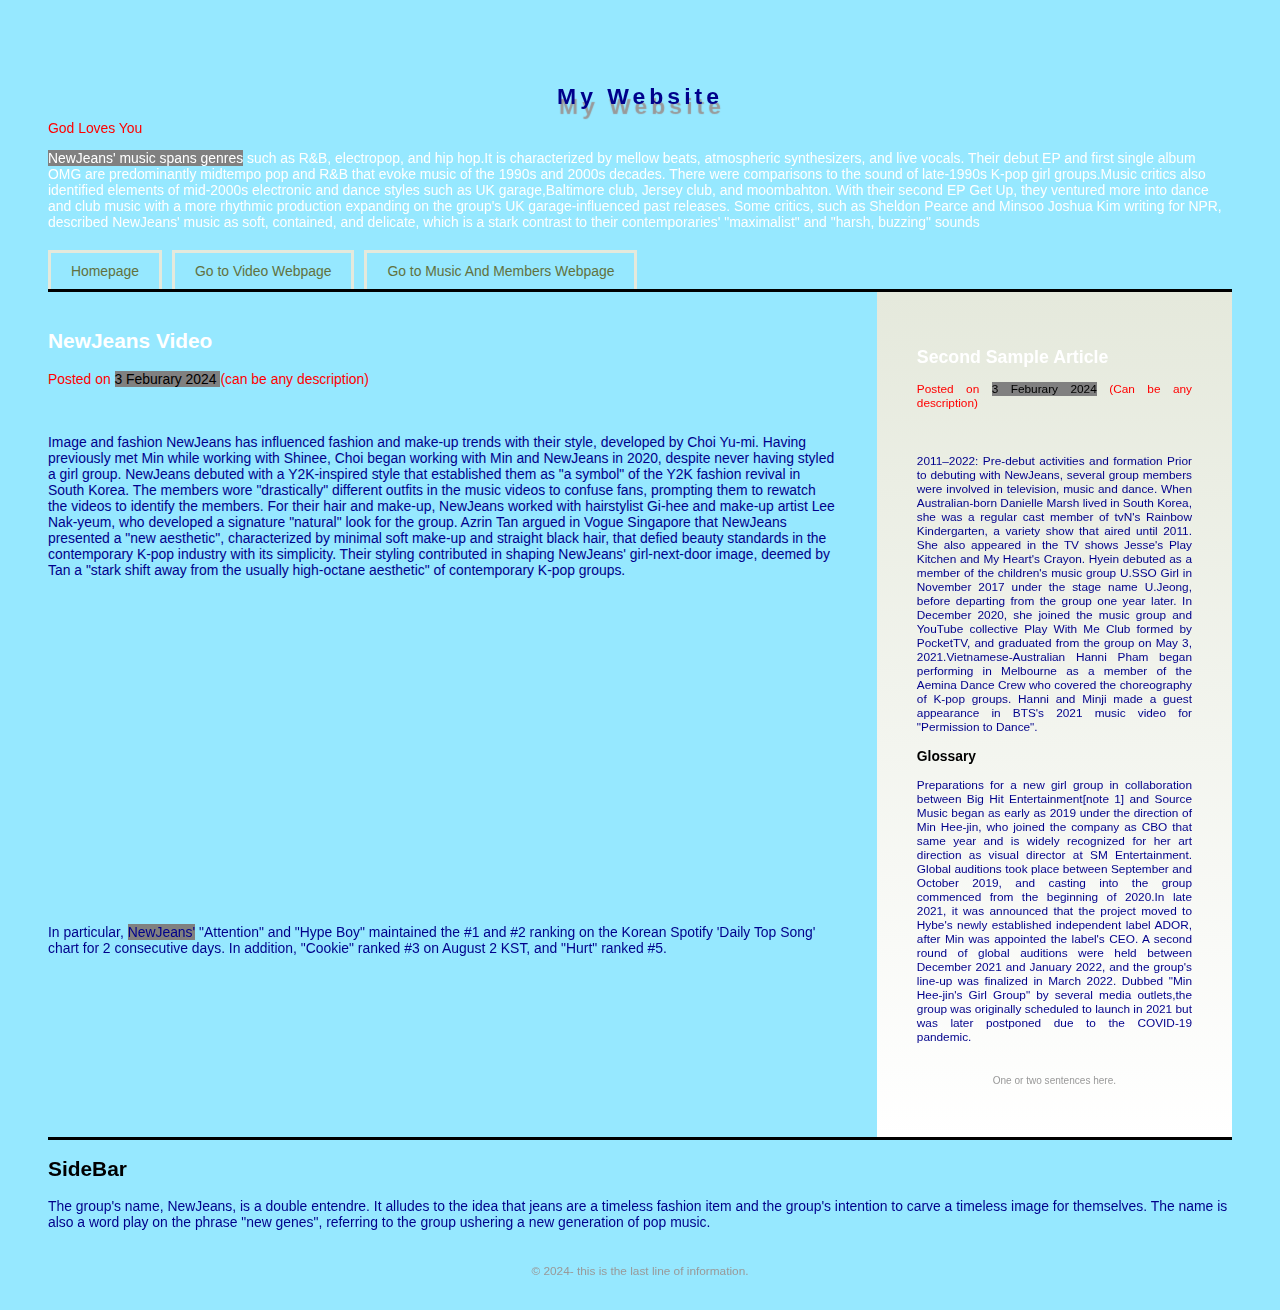
<file: Video.html>
<!DOCTYPE html>
<html>
    <head>
      <meta charset="utf-8" >
      <meta name="viewport" content="width=device-width, initial-scale=1">
      <title>Newjeans</title> 
      <link rel="stylesheet" href="2Feb24.css">
      <link rel="icon" href="https://i.ibb.co/jG08PCJ/unnamed-1.jpg" type="image icon">
      <script type="text/javascript" src="jquery.js"></script>
      <script type="text/javascript" src="cycle2.js"></script>
    </head>
    <body>
       
      <div class="container">

      <header>
      
        <div class="box1">
        <h1>My Website</h1>
            <p> God Loves You<p>
              <div class="p1">
                <span class="color">NewJeans' music spans genres</span> such as R&B, electropop, and hip hop.It is characterized by mellow beats, atmospheric synthesizers, and live vocals. Their debut EP and first single album OMG are predominantly midtempo pop and R&B that evoke music of the 1990s and 2000s decades. There were comparisons to the sound of late-1990s K-pop girl groups.Music critics also identified elements of mid-2000s electronic and dance styles such as UK garage,Baltimore club, Jersey club, and moombahton. With their second EP Get Up, they ventured more into dance and club music with a more rhythmic production expanding on the group's UK garage-influenced past releases. Some critics, such as Sheldon Pearce and Minsoo Joshua Kim writing for NPR, described NewJeans' music as soft, contained, and delicate, which is a stark contrast to their contemporaries' "maximalist" and "harsh, buzzing" sounds
                </div>
      </div>
    <nav class="site-nav">
      
        <ul>
            <li> <a href="index.html">Homepage</a></li>
               <li> <a href="Video.html"> Go to Video Webpage </a></li>
              <li> <a href="music.html">Go to Music And Members Webpage</a></li>
        </ul>
    </nav>     
  </header>


<div class="fix">
  </div>

  <!-- This is where all the articles and sidebars are found.-->


    <div class="content-area">
    
    <div class="main">
      <Article> 
 <header>
  <h2> NewJeans Video</h2>
  <p> Posted on <span class="color"> 3 Feburary 2024 </span>(can be any description)</p>
  </header>

  <p> Image and fashion
    NewJeans has influenced fashion and make-up trends with their style, developed by Choi Yu-mi. Having previously met Min while working with Shinee, Choi began working with Min and NewJeans in 2020, despite never having styled a girl group. NewJeans debuted with a Y2K-inspired style that established them as "a symbol" of the Y2K fashion revival in South Korea. The members wore "drastically" different outfits in the music videos to confuse fans, prompting them to rewatch the videos to identify the members. For their hair and make-up, NewJeans worked with hairstylist Gi-hee and make-up artist Lee Nak-yeum, who developed a signature "natural" look for the group. Azrin Tan argued in Vogue Singapore that NewJeans presented a "new aesthetic", characterized by minimal soft make-up and straight black hair, that defied beauty standards in the contemporary K-pop industry with its simplicity. Their styling contributed in shaping NewJeans' girl-next-door image, deemed by Tan a "stark shift away from the usually high-octane aesthetic" of contemporary K-pop groups.</p>

<p><iframe width="560" height="315" src="https://www.youtube.com/embed/j_trgYcvGZo?si=TyfIR7raWfknN8sY" title="YouTube video player" frameborder="0" allow="accelerometer; autoplay; clipboard-write; encrypted-media; gyroscope; picture-in-picture; web-share" allowfullscreen></iframe>
  
     </p>

 

<!-- slideshow

<div class="image-banner">  

<img src="https://www.divinecreativelove.com/wp-content/uploads/Trust-Gods-timing-pin-1.webp"> 



 <div class="banner-caption">
  <p>This banner contains the caption. Put 2 or 3 sentences here to describe your image. Put 2 or 3 sentences to describe your image.   
  </p>
  </div>

</div>
It’s common in society to want things now. We live in the present, consumed by current events, with no idea why the present is what it is, or, what comes next. This live-for-today practice leads to quick decision making to achieve immediate change. It seems mankind wears blinders, unable to take in all that goes on around us and why. But not God – He sees it all.

  <footer>
-->

 
  <p> In particular, <span class="color">NewJeans'</span> "Attention" and "Hype Boy" maintained the #1 and #2 ranking on the Korean Spotify 'Daily Top Song' chart for 2 consecutive days. In addition, "Cookie" ranked #3 on August 2 KST, and "Hurt" ranked #5.
</p> 
     </footer> 
  </Article>
</div>


  <div class="support">
    <div class="box-e">
      <Article>
        <header>
          <h2> Second Sample Article</h2>
          <p> Posted on <span class="color"> 3 Feburary 2024</span> (Can be any description)</p>
        </header>
    
        <div class="article 2">
          <p align="justify"> 2011–2022: Pre-debut activities and formation
    
            Prior to debuting with NewJeans, several group members were involved in television, music and dance. When Australian-born Danielle Marsh lived in South Korea, she was a regular cast member of tvN's Rainbow Kindergarten, a variety show that aired until 2011. She also appeared in the TV shows Jesse's Play Kitchen and My Heart's Crayon. Hyein debuted as a member of the children's music group U.SSO Girl in November 2017 under the stage name U.Jeong, before departing from the group one year later. In December 2020, she joined the music group and YouTube collective Play With Me Club formed by PocketTV, and graduated from the group on May 3, 2021.Vietnamese-Australian Hanni Pham began performing in Melbourne as a member of the Aemina Dance Crew who covered the choreography of K-pop groups. Hanni and Minji made a guest appearance in BTS's 2021 music video for "Permission to Dance". </p>
    
    
    
        </div>
    
        <Aside>
          <h3> Glossary</h3>
        
        </Aside>
    
      <p align="justify"> Preparations for a new girl group in collaboration between Big Hit Entertainment[note 1] and Source Music began as early as 2019 under the direction of Min Hee-jin, who joined the company as CBO that same year and is widely recognized for her art direction as visual director at SM Entertainment. Global auditions took place between September and October 2019, and casting into the group commenced from the beginning of 2020.In late 2021, it was announced that the project moved to Hybe's newly established independent label ADOR, after Min was appointed the label's CEO. A second round of global auditions were held between December 2021 and January 2022, and the group's line-up was finalized in March 2022. Dubbed "Min Hee-jin's Girl Group" by several media outlets,the group was originally scheduled to launch in 2021 but was later postponed due to the COVID-19 pandemic.</p>
    
      <footer>
        <p> One or two sentences here.</p>
      </footer>
      </Article>
  </div>
  
</div>

<div class="fix">
  </div>
</div>

<Aside> 
  <h2>SideBar</h2>
  <p> The group's name, NewJeans, is a double entendre. It alludes to the idea that jeans are a timeless fashion item and the group's intention to carve a timeless image for themselves. The name is also a word play on the phrase "new genes", referring to the group ushering a new generation of pop music.</p>
</Aside>

  <footer>
    <p> &copy; 2024- this is the last line of information.</p>
  </footer>
</div>    
</body>
</html>
</file>
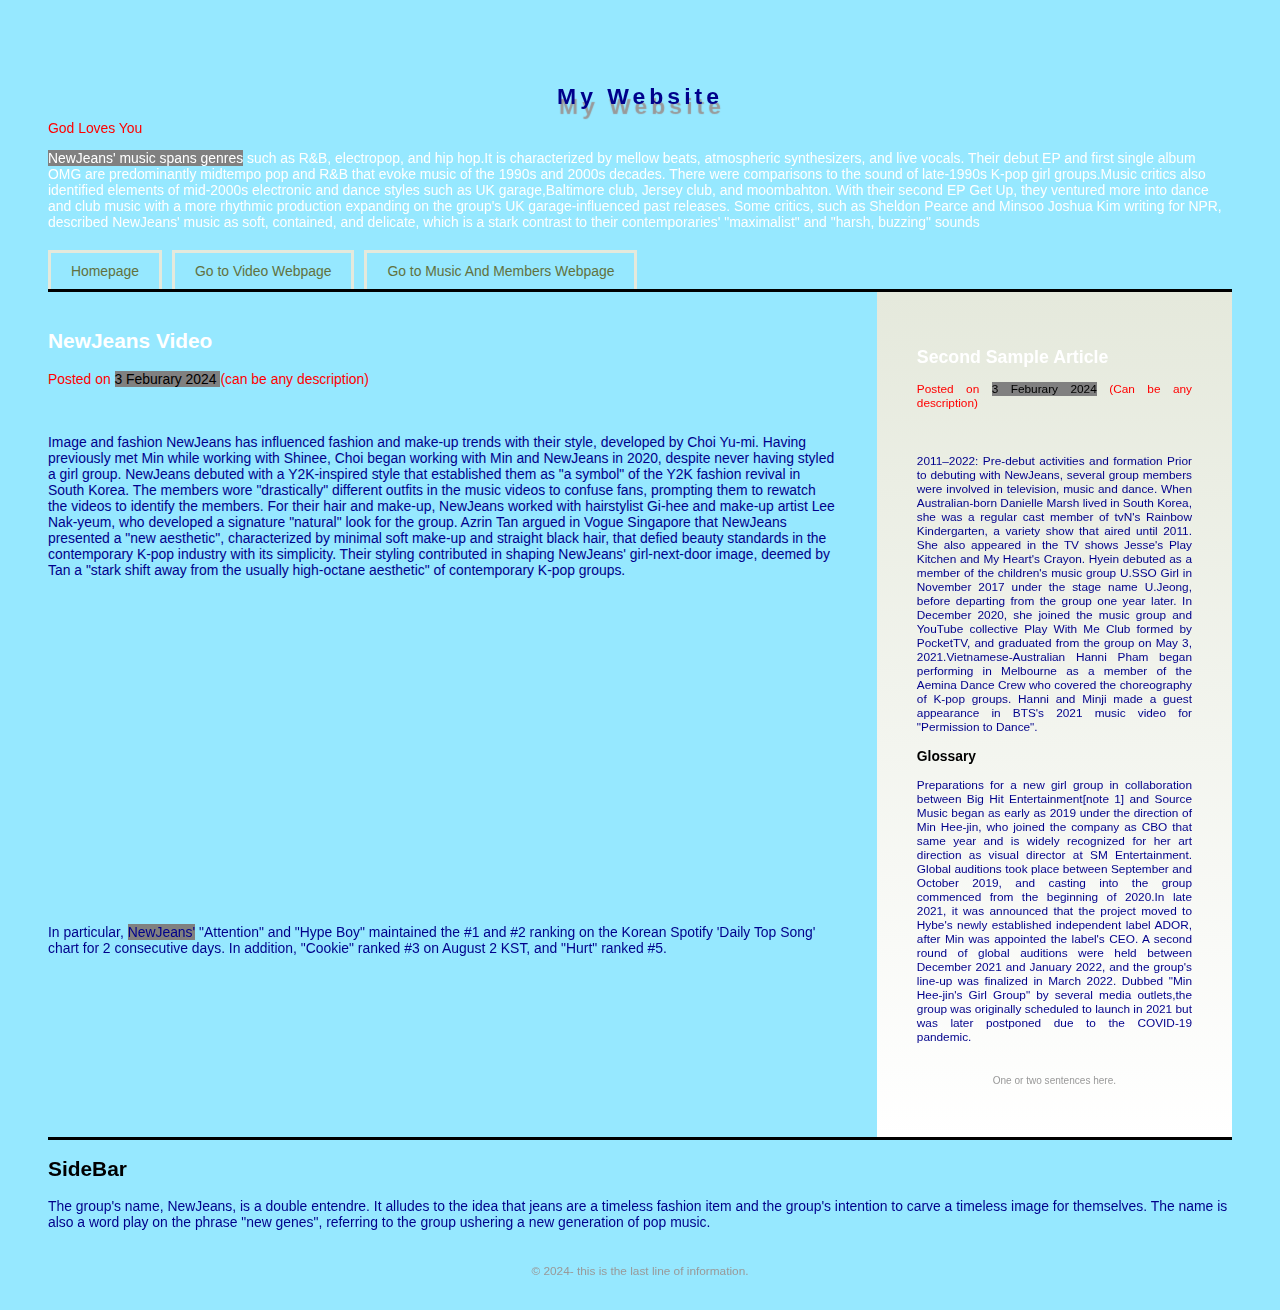
<file: NewJeans/Video.html>
<!DOCTYPE html>
<html>
    <head>
      <meta charset="utf-8" >
      <meta name="viewport" content="width=device-width, initial-scale=1">
      <title>Newjeans</title> 
      <link rel="stylesheet" href="2Feb24.css">
      <link rel="icon" href="https://i.ibb.co/jG08PCJ/unnamed-1.jpg" type="image icon">
      <script type="text/javascript" src="jquery.js"></script>
      <script type="text/javascript" src="cycle2.js"></script>
    </head>
    <body>
       
      <div class="container">

      <header>
      
        <div class="box1">
        <h1>My Website</h1>
            <p> God Loves You<p>
              <div class="p1">
                <span class="color">NewJeans' music spans genres</span> such as R&B, electropop, and hip hop.It is characterized by mellow beats, atmospheric synthesizers, and live vocals. Their debut EP and first single album OMG are predominantly midtempo pop and R&B that evoke music of the 1990s and 2000s decades. There were comparisons to the sound of late-1990s K-pop girl groups.Music critics also identified elements of mid-2000s electronic and dance styles such as UK garage,Baltimore club, Jersey club, and moombahton. With their second EP Get Up, they ventured more into dance and club music with a more rhythmic production expanding on the group's UK garage-influenced past releases. Some critics, such as Sheldon Pearce and Minsoo Joshua Kim writing for NPR, described NewJeans' music as soft, contained, and delicate, which is a stark contrast to their contemporaries' "maximalist" and "harsh, buzzing" sounds
                </div>
      </div>
    <nav class="site-nav">
      
        <ul>
            <li> <a href="index.html">Homepage</a></li>
               <li> <a href="video.html"> Go to Video Webpage </a></li>
              <li> <a href="music.html">Go to Music And Members Webpage</a></li>
        </ul>
    </nav>     
  </header>


<div class="fix">
  </div>

  <!-- This is where all the articles and sidebars are found.-->


    <div class="content-area">
    
    <div class="main">
      <Article> 
 <header>
  <h2> NewJeans Video</h2>
  <p> Posted on <span class="color"> 3 Feburary 2024 </span>(can be any description)</p>
  </header>

  <p> Image and fashion
    NewJeans has influenced fashion and make-up trends with their style, developed by Choi Yu-mi. Having previously met Min while working with Shinee, Choi began working with Min and NewJeans in 2020, despite never having styled a girl group. NewJeans debuted with a Y2K-inspired style that established them as "a symbol" of the Y2K fashion revival in South Korea. The members wore "drastically" different outfits in the music videos to confuse fans, prompting them to rewatch the videos to identify the members. For their hair and make-up, NewJeans worked with hairstylist Gi-hee and make-up artist Lee Nak-yeum, who developed a signature "natural" look for the group. Azrin Tan argued in Vogue Singapore that NewJeans presented a "new aesthetic", characterized by minimal soft make-up and straight black hair, that defied beauty standards in the contemporary K-pop industry with its simplicity. Their styling contributed in shaping NewJeans' girl-next-door image, deemed by Tan a "stark shift away from the usually high-octane aesthetic" of contemporary K-pop groups.</p>

<p><iframe width="560" height="315" src="https://www.youtube.com/embed/j_trgYcvGZo?si=TyfIR7raWfknN8sY" title="YouTube video player" frameborder="0" allow="accelerometer; autoplay; clipboard-write; encrypted-media; gyroscope; picture-in-picture; web-share" allowfullscreen></iframe>
  
     </p>

 

<!-- slideshow

<div class="image-banner">  

<img src="https://www.divinecreativelove.com/wp-content/uploads/Trust-Gods-timing-pin-1.webp"> 



 <div class="banner-caption">
  <p>This banner contains the caption. Put 2 or 3 sentences here to describe your image. Put 2 or 3 sentences to describe your image.   
  </p>
  </div>

</div>
It’s common in society to want things now. We live in the present, consumed by current events, with no idea why the present is what it is, or, what comes next. This live-for-today practice leads to quick decision making to achieve immediate change. It seems mankind wears blinders, unable to take in all that goes on around us and why. But not God – He sees it all.

  <footer>
-->

 
  <p> In particular, <span class="color">NewJeans'</span> "Attention" and "Hype Boy" maintained the #1 and #2 ranking on the Korean Spotify 'Daily Top Song' chart for 2 consecutive days. In addition, "Cookie" ranked #3 on August 2 KST, and "Hurt" ranked #5.
</p> 
     </footer> 
  </Article>
</div>


  <div class="support">
    <div class="box-e">
      <Article>
        <header>
          <h2> Second Sample Article</h2>
          <p> Posted on <span class="color"> 3 Feburary 2024</span> (Can be any description)</p>
        </header>
    
        <div class="article 2">
          <p align="justify"> 2011–2022: Pre-debut activities and formation
    
            Prior to debuting with NewJeans, several group members were involved in television, music and dance. When Australian-born Danielle Marsh lived in South Korea, she was a regular cast member of tvN's Rainbow Kindergarten, a variety show that aired until 2011. She also appeared in the TV shows Jesse's Play Kitchen and My Heart's Crayon. Hyein debuted as a member of the children's music group U.SSO Girl in November 2017 under the stage name U.Jeong, before departing from the group one year later. In December 2020, she joined the music group and YouTube collective Play With Me Club formed by PocketTV, and graduated from the group on May 3, 2021.Vietnamese-Australian Hanni Pham began performing in Melbourne as a member of the Aemina Dance Crew who covered the choreography of K-pop groups. Hanni and Minji made a guest appearance in BTS's 2021 music video for "Permission to Dance". </p>
    
    
    
        </div>
    
        <Aside>
          <h3> Glossary</h3>
        
        </Aside>
    
      <p align="justify"> Preparations for a new girl group in collaboration between Big Hit Entertainment[note 1] and Source Music began as early as 2019 under the direction of Min Hee-jin, who joined the company as CBO that same year and is widely recognized for her art direction as visual director at SM Entertainment. Global auditions took place between September and October 2019, and casting into the group commenced from the beginning of 2020.In late 2021, it was announced that the project moved to Hybe's newly established independent label ADOR, after Min was appointed the label's CEO. A second round of global auditions were held between December 2021 and January 2022, and the group's line-up was finalized in March 2022. Dubbed "Min Hee-jin's Girl Group" by several media outlets,the group was originally scheduled to launch in 2021 but was later postponed due to the COVID-19 pandemic.</p>
    
      <footer>
        <p> One or two sentences here.</p>
      </footer>
      </Article>
  </div>
  
</div>

<div class="fix">
  </div>
</div>

<Aside> 
  <h2>SideBar</h2>
  <p> The group's name, NewJeans, is a double entendre. It alludes to the idea that jeans are a timeless fashion item and the group's intention to carve a timeless image for themselves. The name is also a word play on the phrase "new genes", referring to the group ushering a new generation of pop music.</p>
</Aside>

  <footer>
    <p> &copy; 2024- this is the last line of information.</p>
  </footer>
</div>    
</body>
</html>
</file>
<file: 2Feb24.css>
html {
    background-color: #96e8ff;
}

body{
    font-family: tahoma, sans-serif;
    font-size: 87%;
}

.container{
    max-width: 940px;
    margin-left: auto;
    margin-right: auto;
    background: url(https://i.ibb.co/0FqPb2L/njicon-resized.png) left top repeat-x;
    padding-top: 35px;
    background-repeat: repeat-x;
    padding-left: 40px;
    padding-right: 40px;
    box-sizing: border-box;
}

/*Media Query*/
@media screen and (max-width:480px) {
    .container {
        padding-left: 20px;
        padding-right: 20px;
    }
}

@media screen and (max-width:1300px) {
    .container {
        max-width: 1300px;
    }
}


/*Media Query */

.box1 {
    background: url(https://www.allkpop.com/upload/2022/08/content/032025/1659572750-fzeuuoyusaawyqc-1.jpg) no-repeat right center;
        background-size: cover;
}

header {
    padding-top: 20px;
    padding-bottom: 20px;
    color: white;
}

header h1 {
    margin: 0;
    font-family: tahoma, Arial, Helvetica, sans-serif;
    font-weight: bold;
    font-size: 165%;
    font-style: normal;
    letter-spacing: 4px;
    text-shadow: 2px 10px 1px #999999;

}

header p {
    font-size: 100%;
    margin-top: 10px;
    text-align: justify;
    color: green;
    
   }
header p a {
    text-decoration: none;
}
    .p1 p{
        margin-top: 10px;
        text-indent: 25px;
        color: gray;
            }
   .content-area{
    border-top: 3px solid black;
    border-bottom: 3px solid black   
}
/*Media Query*/
@media screen and (max-width:480px) {
    .content-area {
        padding-top: 20px;
            }
}
/*Media Query */

.main {
    width: 70%;
    float: left;
    padding-right: 40px;
    box-sizing: border-box;
}

/* Disappearing info-box */
.info-box {
    background-color: #efeedb;
    border: 5px solid #e6e5c2;
    padding: 20px 40px 7px 40px;
    margin-bottom: 1em;
}
@media screen and (max-width: 480px){
    .hide-small {
        display: none;
    }
}
/*end of disappearing info-box */

/* Form Styles */
form {
    background-color: #ececee;
    padding: 30px 40px;


    .hidden-label {
        position: absolute;
        height: 0;
        width: 0;
        overflow: hidden;
        visibility: hidden;
    }
}
input[type="email"], input[type="password"], select {
    width: 100%;
    display: block;
    box-sizing: border-box;
    padding: 0 10px;
    height: 40px;
    font-family: tahoma, sans-serif;
    font-size: 100%;
    margin-bottom: 20px;
    border:1px solid #cdcdcd
}
input{
    font-family: tahoma sans-serif;
    font-size: 100%;

}
input[type="email"]:focus, input[type="password"]:focus{
    border:1px #869960;
    }

input[type="submit"] {
    width: 100%;
    display: block;
    box-sizing: border-box;
    background-color: #869960;
    color: #fff;
    padding: 10px 0;
    border: 1px solid #798a79;
    border-radius: 3px;
    margin-bottom: 10px;
    }

    input[type="submit"]:hover
    input[type="submit"]:focus {
        border: 1px solid #e5e9dc;
        background-color: 10px;        
    } 
    /* End of Form Styles */
.support {
    position: relative;
    width: 30%;
    float: left;
    background-color: #e5e9dc; 
   background-image: linear-gradient(to bottom, #e5e9dc, #fff);
    padding-left: 40px;
    padding-right: 40px;
    box-sizing: border-box;
    font-size: 85%;
    padding-top: 20px;
    padding-bottom: 20px;
    z-index: 9;
}

/* Media Query */
@media screen and (max-width:700px) {
    .main,
    .support {
        width: auto;
        float: none;
    }
    .main {
        padding-right: 0;
    }
}
/* Media Query */

.fix {
    clear: both;
    }


h1{ 
    font-size: 165%;
    font-weight: normal;
}

p { 
    color:darkblue;
}

img { 
    max-width: 100%;
    height: auto;
}

/*Banner Overlay */
.image-banner {
    position: relative;
}

.image-banner img {
    display: block;
}

.banner-caption {
    position: absolute;
    bottom: 0px;
    left: 0px;
background-color: rgba(0, 0, 0, 0.5);
padding: 15px 25px; 
}

.banner-caption p {
    color:red;
}
/*End Banner Overlay */

footer{
    color:red;
}

footer p{
    color: orange;
    text-align: center;
    font-size: 85%;
    color: #999;
    padding-top: 20px;
    padding-bottom: 20px;
}

/* Table Styles */
table { 
    border-spacing: 0;
    border-collapse: collapse;
    width: 100%;
}

table th {
    text-align: left;
    background-color: #869960;
    color: #FFF;
    text-shadow: 1px 1px 0 rgba(0, 0, 0, 0.4);
}

table th, table td {
    border: 1px solid #869960;
    padding: 10px;
    }

table tbody tr:nth-child(even) td {
    background-color: #e5e9dc;
}

table th:nth-child(2), table th:nth-child(3),
table td:nth-child(2), table td:nth-child(3){
        text-align: center;
}

.col-fave{
    width: 60%;
}

.col-p, .col-q{
    width: 20%;
}
/* end table  styles */




h1 {
    color:darkblue;
    text-align: center;
    font-size: 165%;
    font-weight: normal;
    padding-top: 20px;
   }

   header p {
    color: red;
   }

   header p span{
    color: black;
   }

   .color{
    background-color: gray;
   }
   





.content-area{
    
    border-top: 3px solid black;
    border-bottom: 3px solid black   
}




.fix {
clear: both;
}

/*
.box-e { 
    background-color: greenyellow;
padding: 30px;
margin-bottom: 20px;
width: 250px;
height: 750px;
box-sizing:border-box
}
*/







































/* Site Navigation */
.site-nav li {
    list-style: none;
    float: left;
    margin-right: 10px;    
}

.site-nav ul {
   margin:0;
   padding:0; 
}

.site-nav {
    margin-top: 20px;
}

.site-nav a {
    text-decoration: none;
    color: #617140;
    padding: 10px 20px;
    border: 3px solid #e5e9dc;
    display: block;
    border-bottom: none;
}

.site-nav a:hover {
    background-color: #e5e9dc;
}
/* End of Site Navigation */


@media screen and (max-width:700px){
    .site-nav li {
        width:50%;
        margin-right: 0;
    }
    .site-nav a {
        padding :20px 0;
        margin-right: 5px;
        margin-bottom: 5px;
        text-align: center;
        border:3px solid #e5e9dc;
    }
}
    
@media screen and (max-width:480px){
    .site-nav li {
        width:70%;
        margin-right: 0;
    }
    .site-nav a {
        padding :20px 0;
        margin-right: 5px;
        margin-bottom: 5px;
        text-align: center;
        border:3px solid #e5e9dc;
    }
}
/* Slideshow */
.image-banner {
    position: relative;
    top: 0px;
    left: 0px;
    z-index: 10;
    margin-bottom: 30px;
    margin-top: 30px;
    padding-bottom: 30px;
}

.image-banner img{
    display: block;
}

.cycle-slideshow {
    margin-bottom: 30px;
    width: 100%;
    padding-bottom: 30px;
    box-sizing: border-box;
}
.slide {
    width: 70%;
    position: relative;
    margin-bottom: 30%;
    box-sizing: border-box;
}

.slide-text{
    position:absolute;
    bottom:-10;
    background-color: rgb(98, 77, 77,0.5);
    color: black;
    width: 100%;
    padding: 20px;
    box-sizing: border-box;
}

.slide-text h3 {
    margin:0;
    color: red;
    }
.slide-text p{
    color: red;
}

/* End of SLideshow */

.banner-caption {
    position: absolute;
    bottom:0px;x
    left: 0px;
    background-color: rgba(0, 0, 0, 0.5);
    padding:15px 25px;
}

.banner-caption p {
    color: red;
    }

    /* End of Banner Overlay */ 

    /* Previous and Next */
    .cycle-prev, .cycle-next {
        position: absolute;
        width: 20%;
        top: 30%;
        background-color: rgba(0, 0, 0, 0.4);
        color: #fff;
        padding: 1px 10px;
        display: block;
        cursor: pointer;
        font-size: 130%;
        z-index: 1000;
        opacity: 0;
        transition: opacity 0.5s;

    }
        .cycle-next {
            right:0;
                    }

         .cycle-slideshow:hover .cycle-prev,
         .cycle-slideshow:hover .cycle-next {
            opacity:1
         }           

    /* End previous and Next */
</file>
<file: NewJeans/2Feb24.css>
html {
    background-color: #96e8ff;
}

body{
    font-family: tahoma, sans-serif;
    font-size: 87%;
}

.container{
    max-width: 940px;
    margin-left: auto;
    margin-right: auto;
    background: url(https://i.ibb.co/0FqPb2L/njicon-resized.png) left top repeat-x;
    padding-top: 35px;
    background-repeat: repeat-x;
    padding-left: 40px;
    padding-right: 40px;
    box-sizing: border-box;
}

/*Media Query*/
@media screen and (max-width:480px) {
    .container {
        padding-left: 20px;
        padding-right: 20px;
    }
}

@media screen and (max-width:1300px) {
    .container {
        max-width: 1300px;
    }
}


/*Media Query */

.box1 {
    background: url(https://www.allkpop.com/upload/2022/08/content/032025/1659572750-fzeuuoyusaawyqc-1.jpg) no-repeat right center;
        background-size: cover;
}

header {
    padding-top: 20px;
    padding-bottom: 20px;
    color: white;
}

header h1 {
    margin: 0;
    font-family: tahoma, Arial, Helvetica, sans-serif;
    font-weight: bold;
    font-size: 165%;
    font-style: normal;
    letter-spacing: 4px;
    text-shadow: 2px 10px 1px #999999;

}

header p {
    font-size: 100%;
    margin-top: 10px;
    text-align: justify;
    color: green;
    
   }
header p a {
    text-decoration: none;
}
    .p1 p{
        margin-top: 10px;
        text-indent: 25px;
        color: gray;
            }
   .content-area{
    border-top: 3px solid black;
    border-bottom: 3px solid black   
}
/*Media Query*/
@media screen and (max-width:480px) {
    .content-area {
        padding-top: 20px;
            }
}
/*Media Query */

.main {
    width: 70%;
    float: left;
    padding-right: 40px;
    box-sizing: border-box;
}

/* Disappearing info-box */
.info-box {
    background-color: #efeedb;
    border: 5px solid #e6e5c2;
    padding: 20px 40px 7px 40px;
    margin-bottom: 1em;
}
@media screen and (max-width: 480px){
    .hide-small {
        display: none;
    }
}
/*end of disappearing info-box */

/* Form Styles */
form {
    background-color: #ececee;
    padding: 30px 40px;


    .hidden-label {
        position: absolute;
        height: 0;
        width: 0;
        overflow: hidden;
        visibility: hidden;
    }
}
input[type="email"], input[type="password"], select {
    width: 100%;
    display: block;
    box-sizing: border-box;
    padding: 0 10px;
    height: 40px;
    font-family: tahoma, sans-serif;
    font-size: 100%;
    margin-bottom: 20px;
    border:1px solid #cdcdcd
}
input{
    font-family: tahoma sans-serif;
    font-size: 100%;

}
input[type="email"]:focus, input[type="password"]:focus{
    border:1px #869960;
    }

input[type="submit"] {
    width: 100%;
    display: block;
    box-sizing: border-box;
    background-color: #869960;
    color: #fff;
    padding: 10px 0;
    border: 1px solid #798a79;
    border-radius: 3px;
    margin-bottom: 10px;
    }

    input[type="submit"]:hover
    input[type="submit"]:focus {
        border: 1px solid #e5e9dc;
        background-color: 10px;        
    } 
    /* End of Form Styles */
.support {
    position: relative;
    width: 30%;
    float: left;
    background-color: #e5e9dc; 
   background-image: linear-gradient(to bottom, #e5e9dc, #fff);
    padding-left: 40px;
    padding-right: 40px;
    box-sizing: border-box;
    font-size: 85%;
    padding-top: 20px;
    padding-bottom: 20px;
    z-index: 9;
}

/* Media Query */
@media screen and (max-width:700px) {
    .main,
    .support {
        width: auto;
        float: none;
    }
    .main {
        padding-right: 0;
    }
}
/* Media Query */

.fix {
    clear: both;
    }


h1{ 
    font-size: 165%;
    font-weight: normal;
}

p { 
    color:darkblue;
}

img { 
    max-width: 100%;
    height: auto;
}

/*Banner Overlay */
.image-banner {
    position: relative;
}

.image-banner img {
    display: block;
}

.banner-caption {
    position: absolute;
    bottom: 0px;
    left: 0px;
background-color: rgba(0, 0, 0, 0.5);
padding: 15px 25px; 
}

.banner-caption p {
    color:red;
}
/*End Banner Overlay */

footer{
    color:red;
}

footer p{
    color: orange;
    text-align: center;
    font-size: 85%;
    color: #999;
    padding-top: 20px;
    padding-bottom: 20px;
}

/* Table Styles */
table { 
    border-spacing: 0;
    border-collapse: collapse;
    width: 100%;
}

table th {
    text-align: left;
    background-color: #869960;
    color: #FFF;
    text-shadow: 1px 1px 0 rgba(0, 0, 0, 0.4);
}

table th, table td {
    border: 1px solid #869960;
    padding: 10px;
    }

table tbody tr:nth-child(even) td {
    background-color: #e5e9dc;
}

table th:nth-child(2), table th:nth-child(3),
table td:nth-child(2), table td:nth-child(3){
        text-align: center;
}

.col-fave{
    width: 60%;
}

.col-p, .col-q{
    width: 20%;
}
/* end table  styles */




h1 {
    color:darkblue;
    text-align: center;
    font-size: 165%;
    font-weight: normal;
    padding-top: 20px;
   }

   header p {
    color: red;
   }

   header p span{
    color: black;
   }

   .color{
    background-color: gray;
   }
   





.content-area{
    
    border-top: 3px solid black;
    border-bottom: 3px solid black   
}




.fix {
clear: both;
}

/*
.box-e { 
    background-color: greenyellow;
padding: 30px;
margin-bottom: 20px;
width: 250px;
height: 750px;
box-sizing:border-box
}
*/







































/* Site Navigation */
.site-nav li {
    list-style: none;
    float: left;
    margin-right: 10px;    
}

.site-nav ul {
   margin:0;
   padding:0; 
}

.site-nav {
    margin-top: 20px;
}

.site-nav a {
    text-decoration: none;
    color: #617140;
    padding: 10px 20px;
    border: 3px solid #e5e9dc;
    display: block;
    border-bottom: none;
}

.site-nav a:hover {
    background-color: #e5e9dc;
}
/* End of Site Navigation */


@media screen and (max-width:700px){
    .site-nav li {
        width:50%;
        margin-right: 0;
    }
    .site-nav a {
        padding :20px 0;
        margin-right: 5px;
        margin-bottom: 5px;
        text-align: center;
        border:3px solid #e5e9dc;
    }
}
    
@media screen and (max-width:480px){
    .site-nav li {
        width:70%;
        margin-right: 0;
    }
    .site-nav a {
        padding :20px 0;
        margin-right: 5px;
        margin-bottom: 5px;
        text-align: center;
        border:3px solid #e5e9dc;
    }
}
/* Slideshow */
.image-banner {
    position: relative;
    top: 0px;
    left: 0px;
    z-index: 10;
    margin-bottom: 30px;
    margin-top: 30px;
    padding-bottom: 30px;
}

.image-banner img{
    display: block;
}

.cycle-slideshow {
    margin-bottom: 30px;
    width: 100%;
    padding-bottom: 30px;
    box-sizing: border-box;
}
.slide {
    width: 70%;
    position: relative;
    margin-bottom: 30%;
    box-sizing: border-box;
}

.slide-text{
    position:absolute;
    bottom:-10;
    background-color: rgb(98, 77, 77,0.5);
    color: black;
    width: 100%;
    padding: 20px;
    box-sizing: border-box;
}

.slide-text h3 {
    margin:0;
    color: red;
    }
.slide-text p{
    color: red;
}

/* End of SLideshow */

.banner-caption {
    position: absolute;
    bottom:0px;x
    left: 0px;
    background-color: rgba(0, 0, 0, 0.5);
    padding:15px 25px;
}

.banner-caption p {
    color: red;
    }

    /* End of Banner Overlay */ 

    /* Previous and Next */
    .cycle-prev, .cycle-next {
        position: absolute;
        width: 20%;
        top: 30%;
        background-color: rgba(0, 0, 0, 0.4);
        color: #fff;
        padding: 1px 10px;
        display: block;
        cursor: pointer;
        font-size: 130%;
        z-index: 1000;
        opacity: 0;
        transition: opacity 0.5s;

    }
        .cycle-next {
            right:0;
                    }

         .cycle-slideshow:hover .cycle-prev,
         .cycle-slideshow:hover .cycle-next {
            opacity:1
         }           

    /* End previous and Next */
</file>
